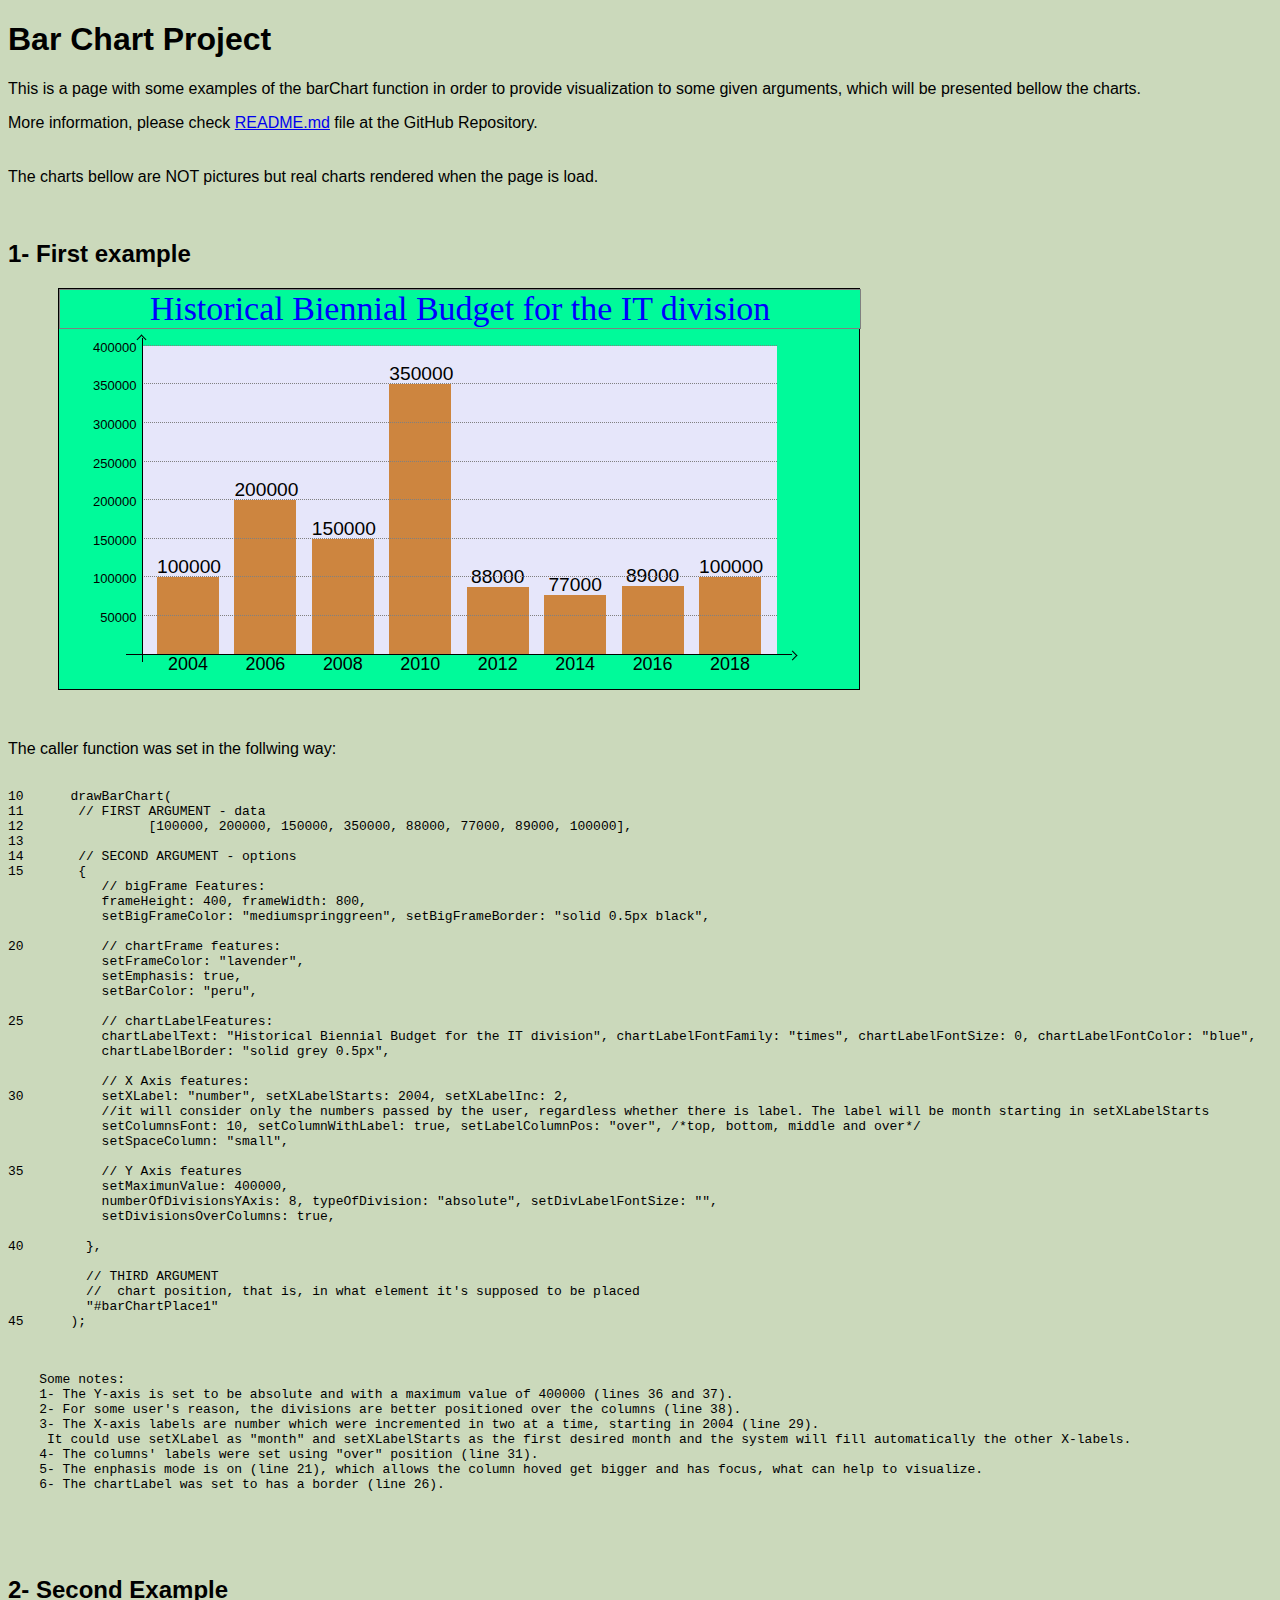
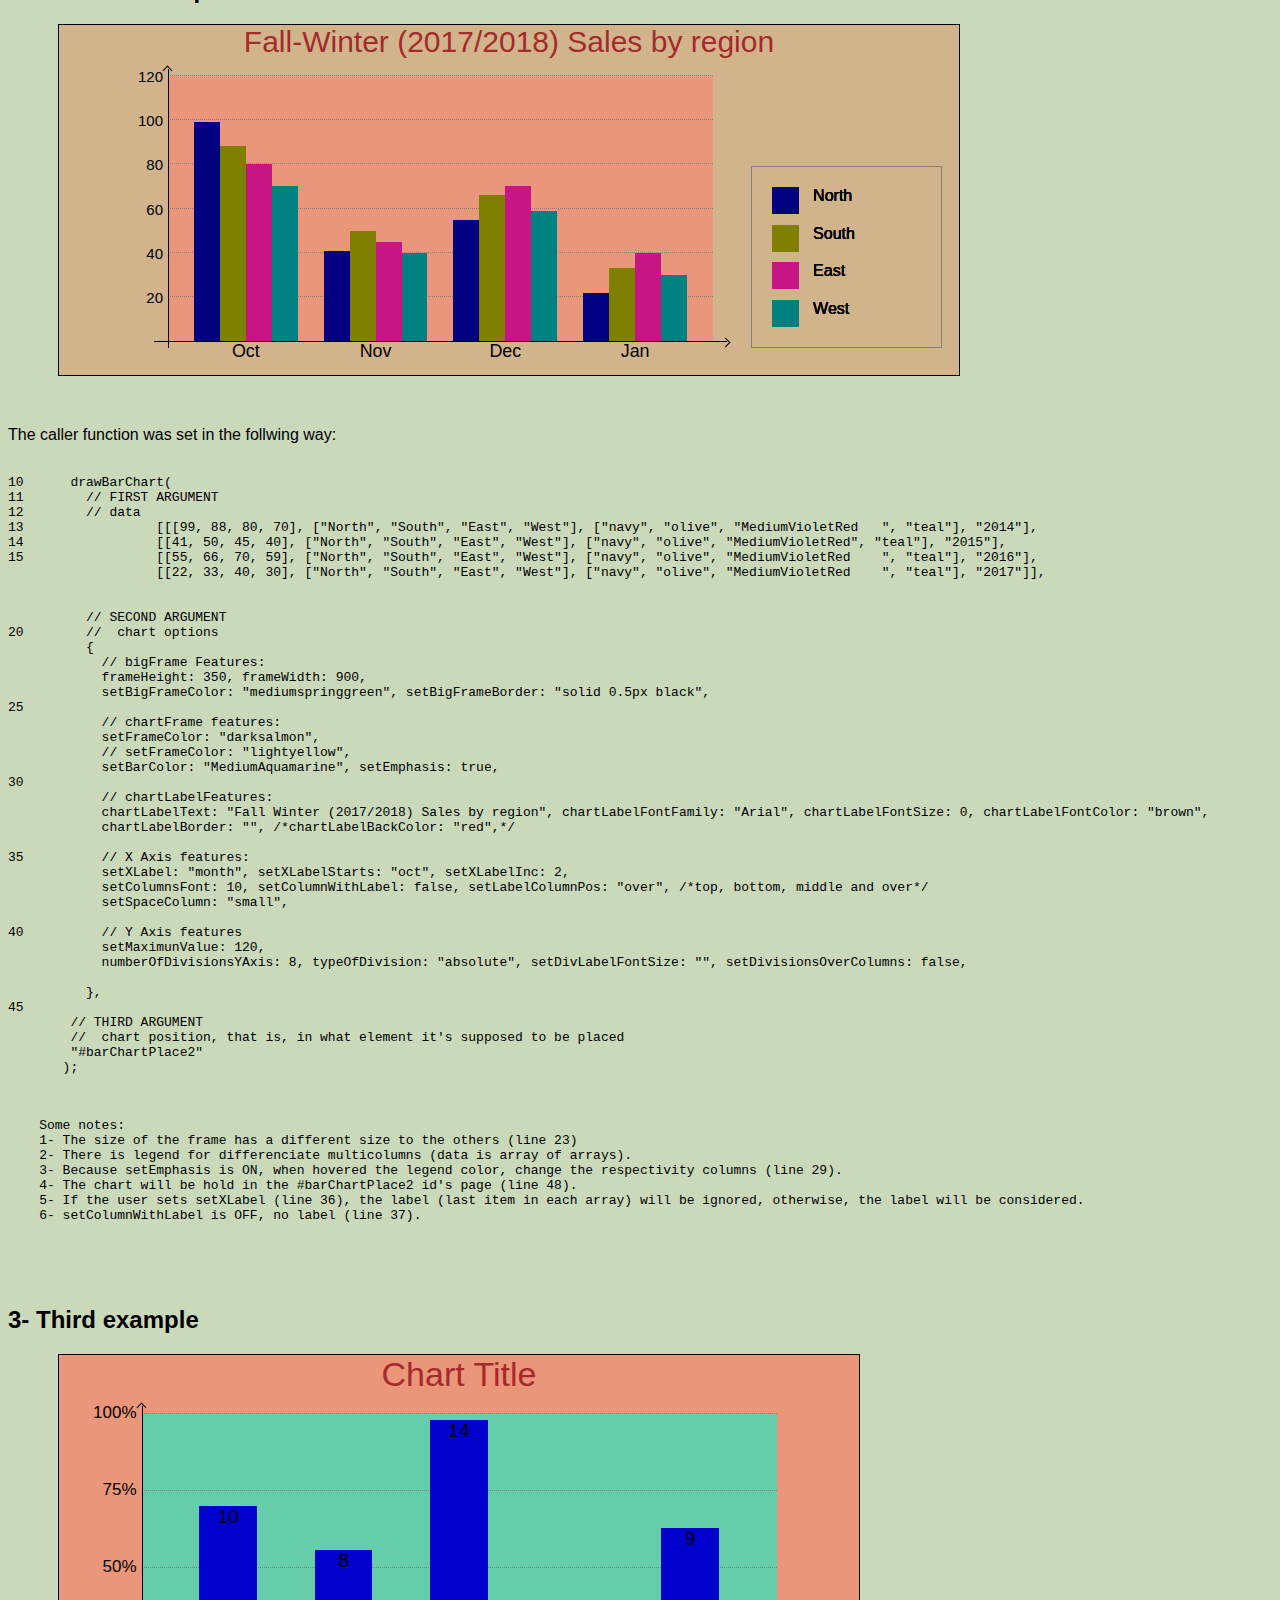
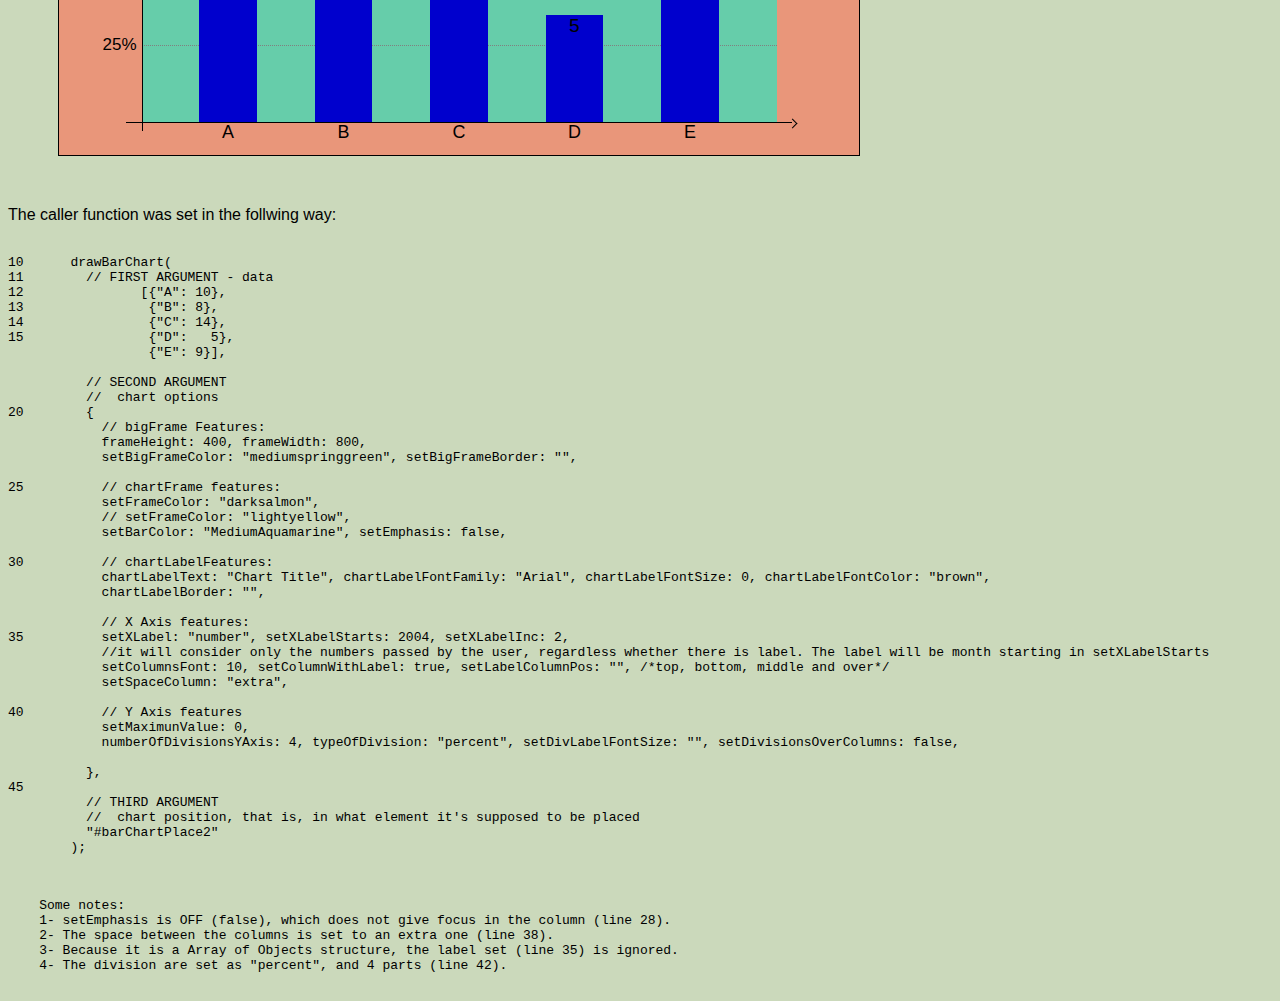
<file: index.html>
<!DOCTYPE html>
<html>

<head>
  <meta charset="utf-8" />
  <!-- <meta http-equiv="X-UA-Compatible" content="IE=edge"> -->
  <title>Bar Chart Project</title>
  <!-- <meta name="viewport" content="width=device-width, initial-scale=1"> -->
  <link rel="stylesheet" href="assets/css/style.css" />

  <script
  src="https://code.jquery.com/jquery-3.3.1.min.js"
  integrity="sha256-FgpCb/KJQlLNfOu91ta32o/NMZxltwRo8QtmkMRdAu8="
  crossorigin="anonymous"> </script>

</head>

<body>
<header>
  <h1>Bar Chart Project</h1>
</header>
<p>This is a page with some examples of the barChart function in order to provide visualization to some given arguments, which will be
  presented bellow the charts. </p>
<p>More information, please check
   <a href="https://github.com/tonykieling/barChart/blob/master/README.md" target="_blank">README.md</a> file at the GitHub Repository.
   <br><br>

<br>
The charts bellow are NOT pictures but real charts rendered when the page is load.</p>
<br>
<p> <h2>1- First example</h2></p>

  <p id=barChartPlace1>
    <!-- <script src="assets/js/script.js"></script> -->
    <script src="assets/js/script1.js"></script>
  </p>

  <br>
  <p>The caller function was set in the follwing way:</p>
  <xmp>
10      drawBarChart(
11       // FIRST ARGUMENT - data
12                [100000, 200000, 150000, 350000, 88000, 77000, 89000, 100000],
13
14       // SECOND ARGUMENT - options
15       {
            // bigFrame Features:
            frameHeight: 400, frameWidth: 800,
            setBigFrameColor: "mediumspringgreen", setBigFrameBorder: "solid 0.5px black",

20          // chartFrame features:
            setFrameColor: "lavender",
            setEmphasis: true,
            setBarColor: "peru",

25          // chartLabelFeatures:
            chartLabelText: "Historical Biennial Budget for the IT division", chartLabelFontFamily: "times", chartLabelFontSize: 0, chartLabelFontColor: "blue",
            chartLabelBorder: "solid grey 0.5px",

            // X Axis features:
30          setXLabel: "number", setXLabelStarts: 2004, setXLabelInc: 2,
            //it will consider only the numbers passed by the user, regardless whether there is label. The label will be month starting in setXLabelStarts
            setColumnsFont: 10, setColumnWithLabel: true, setLabelColumnPos: "over", /*top, bottom, middle and over*/
            setSpaceColumn: "small",

35          // Y Axis features
            setMaximunValue: 400000,
            numberOfDivisionsYAxis: 8, typeOfDivision: "absolute", setDivLabelFontSize: "",
            setDivisionsOverColumns: true,

40        },

          // THIRD ARGUMENT
          //  chart position, that is, in what element it's supposed to be placed
          "#barChartPlace1"
45      );
  </xmp>

  <xmp>
    Some notes:
    1- The Y-axis is set to be absolute and with a maximum value of 400000 (lines 36 and 37).
    2- For some user's reason, the divisions are better positioned over the columns (line 38).
    3- The X-axis labels are number which were incremented in two at a time, starting in 2004 (line 29).
     It could use setXLabel as "month" and setXLabelStarts as the first desired month and the system will fill automatically the other X-labels.
    4- The columns' labels were set using "over" position (line 31).
    5- The enphasis mode is on (line 21), which allows the column hoved get bigger and has focus, what can help to visualize.
    6- The chartLabel was set to has a border (line 26).
  </xmp>

  <br><br>
  <p> <h2>2- Second Example</h2></p>
  <p id=barChartPlace2>
    <!-- <script src="assets/js/script.js"></script> -->
    <script src="assets/js/script2.js"></script>
  </p>
  <br>
  <p>The caller function was set in the follwing way:</p>

  <xmp>
10      drawBarChart(
11        // FIRST ARGUMENT
12        // data
13                 [[[99, 88, 80, 70], ["North", "South", "East", "West"], ["navy", "olive", "MediumVioletRed	", "teal"], "2014"],
14                 [[41, 50, 45, 40], ["North", "South", "East", "West"], ["navy", "olive", "MediumVioletRed", "teal"], "2015"],
15                 [[55, 66, 70, 59], ["North", "South", "East", "West"], ["navy", "olive", "MediumVioletRed	", "teal"], "2016"],
                   [[22, 33, 40, 30], ["North", "South", "East", "West"], ["navy", "olive", "MediumVioletRed	", "teal"], "2017"]],


          // SECOND ARGUMENT
20        //  chart options
          {
            // bigFrame Features:
            frameHeight: 350, frameWidth: 900,
            setBigFrameColor: "mediumspringgreen", setBigFrameBorder: "solid 0.5px black",
25
            // chartFrame features:
            setFrameColor: "darksalmon",
            // setFrameColor: "lightyellow",
            setBarColor: "MediumAquamarine", setEmphasis: true,
30
            // chartLabelFeatures:
            chartLabelText: "Fall Winter (2017/2018) Sales by region", chartLabelFontFamily: "Arial", chartLabelFontSize: 0, chartLabelFontColor: "brown",
            chartLabelBorder: "", /*chartLabelBackColor: "red",*/

35          // X Axis features:
            setXLabel: "month", setXLabelStarts: "oct", setXLabelInc: 2,
            setColumnsFont: 10, setColumnWithLabel: false, setLabelColumnPos: "over", /*top, bottom, middle and over*/
            setSpaceColumn: "small",

40          // Y Axis features
            setMaximunValue: 120,
            numberOfDivisionsYAxis: 8, typeOfDivision: "absolute", setDivLabelFontSize: "", setDivisionsOverColumns: false,

          },
45
        // THIRD ARGUMENT
        //  chart position, that is, in what element it's supposed to be placed
        "#barChartPlace2"
       );
  </xmp>

  <xmp>
    Some notes:
    1- The size of the frame has a different size to the others (line 23)
    2- There is legend for differenciate multicolumns (data is array of arrays).
    3- Because setEmphasis is ON, when hovered the legend color, change the respectivity columns (line 29).
    4- The chart will be hold in the #barChartPlace2 id's page (line 48).
    5- If the user sets setXLabel (line 36), the label (last item in each array) will be ignored, otherwise, the label will be considered.
    6- setColumnWithLabel is OFF, no label (line 37).
  </xmp>


  <br><br>
  <p> <h2>3- Third example</h2></p>
  <p id=barChartPlace3>
    <!-- <script src="assets/js/script.js"></script> -->
    <script src="assets/js/script3.js"></script>
  </p>
  <br>
  <p>The caller function was set in the follwing way:</p>

  <xmp>
10      drawBarChart(
11        // FIRST ARGUMENT - data
12               [{"A": 10},
13                {"B": 8},
14                {"C": 14},
15                {"D":   5},
                  {"E": 9}],

          // SECOND ARGUMENT
          //  chart options
20        {
            // bigFrame Features:
            frameHeight: 400, frameWidth: 800,
            setBigFrameColor: "mediumspringgreen", setBigFrameBorder: "",

25          // chartFrame features:
            setFrameColor: "darksalmon",
            // setFrameColor: "lightyellow",
            setBarColor: "MediumAquamarine", setEmphasis: false,

30          // chartLabelFeatures:
            chartLabelText: "Chart Title", chartLabelFontFamily: "Arial", chartLabelFontSize: 0, chartLabelFontColor: "brown",
            chartLabelBorder: "",

            // X Axis features:
35          setXLabel: "number", setXLabelStarts: 2004, setXLabelInc: 2,
            //it will consider only the numbers passed by the user, regardless whether there is label. The label will be month starting in setXLabelStarts
            setColumnsFont: 10, setColumnWithLabel: true, setLabelColumnPos: "", /*top, bottom, middle and over*/
            setSpaceColumn: "extra",

40          // Y Axis features
            setMaximunValue: 0,
            numberOfDivisionsYAxis: 4, typeOfDivision: "percent", setDivLabelFontSize: "", setDivisionsOverColumns: false,

          },
45
          // THIRD ARGUMENT
          //  chart position, that is, in what element it's supposed to be placed
          "#barChartPlace2"
        );
  </xmp>

  <xmp>
    Some notes:
    1- setEmphasis is OFF (false), which does not give focus in the column (line 28).
    2- The space between the columns is set to an extra one (line 38).
    3- Because it is a Array of Objects structure, the label set (line 35) is ignored.
    4- The division are set as "percent", and 4 parts (line 42).
  </xmp>



<footer>
</footer>
</body>

</html>
</file>
<file: assets/css/style.css>
/*
 Global styles
*/

body{
  background: rgba(159, 185, 129, 0.541);
  font-family: Arial, Helvetica, sans-serif
}
h1:hover{
  color: rgb(16, 39, 139);
}

/*
Header and Footer
*/
/* ... */


/*
specific styles are here
*/
</file>
